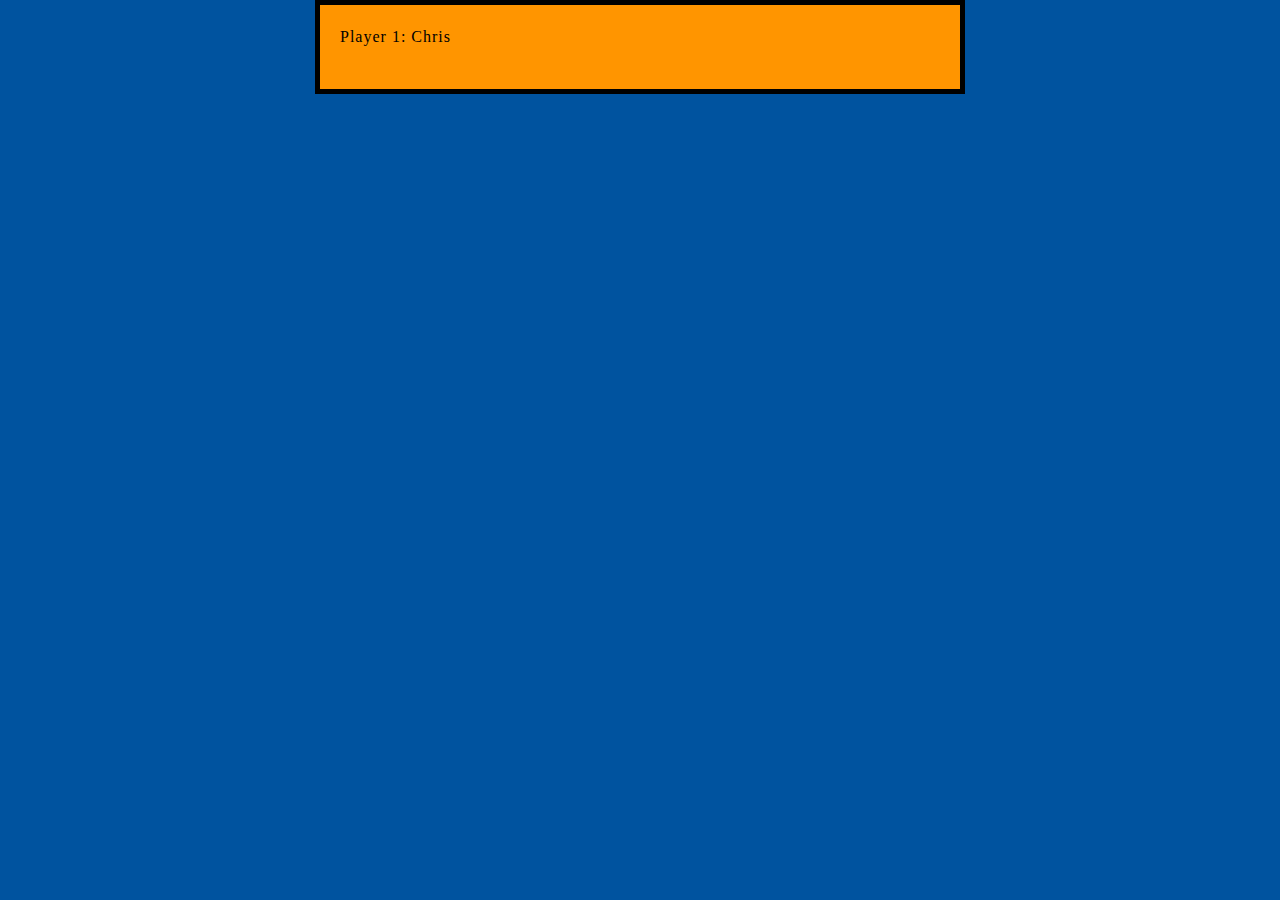
<file: test-site/index.html>
<!DOCTYPE html>
<html>
  <head>
    <meta charset="utf-8">
	<link href="styles/style.css" rel="stylesheet" type="text/css">

  </head>
  <body>
	<p>Player 1: Chris</p>
	  </body>
</html>
</file>
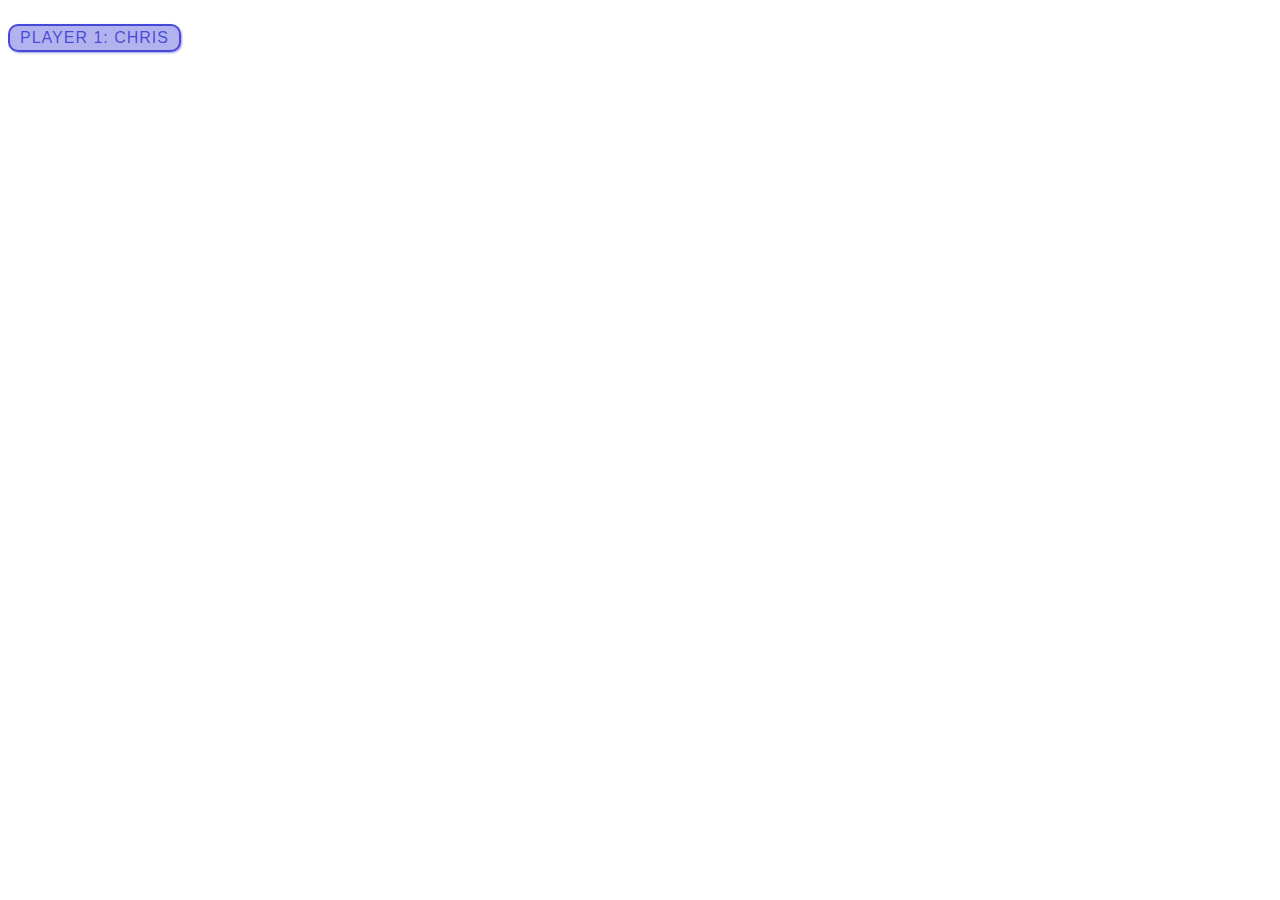
<file: test-site/index_eg2.html>
<!DOCTYPE html>
<html>
  <head>
    <meta charset="utf-8">
	<link href="styles/style_eg2.css" rel="stylesheet" type="text/css">
  </head>
  <body>
	<p>Player 1: Chris</p>
	<script src="scripts/main_eg2.jsp"></script>
  </body>
</html>
</file>
<file: test-site/styles/style.css>
html {
  font-size: 12px; /* px means 'pixels': the base font size is now 10 pixels high  */
  font-family: 'Noto Serif', serif; /*this should be the rest of the output you got from Google fonts*/
}

h1 {
  font-size: 60px;
  text-align: center;
}

p, li {
  font-size: 16px;    
  line-height: 2;
  letter-spacing: 1px;
}

html {
  background-color: #00539F;
}

body {
  width: 600px;
  margin: 0 auto;
  background-color: #FF9500;
  padding: 0 20px 20px 20px;
  border: 5px solid black;
}
h1 {
  margin: 0;
  padding: 20px 0;    
  color: #00539F;
  text-shadow: 3px 3px 1px black;
}

img {
  display: block;
  margin: 0 auto;
}
</file>
<file: test-site/styles/style_eg2.css>
p {
  font-family: 'helvetica neue', helvetica, sans-serif;
  letter-spacing: 1px;
  text-transform: uppercase;
  text-align: center;
  border: 2px solid rgba(0,0,200,0.6);
  background: rgba(0,0,200,0.3);
  color: rgba(0,0,200,0.6);
  box-shadow: 1px 1px 2px rgba(0,0,200,0.4);
  border-radius: 10px;
  padding: 3px 10px;
  display: inline-block;
  cursor:pointer;
}
</file>
